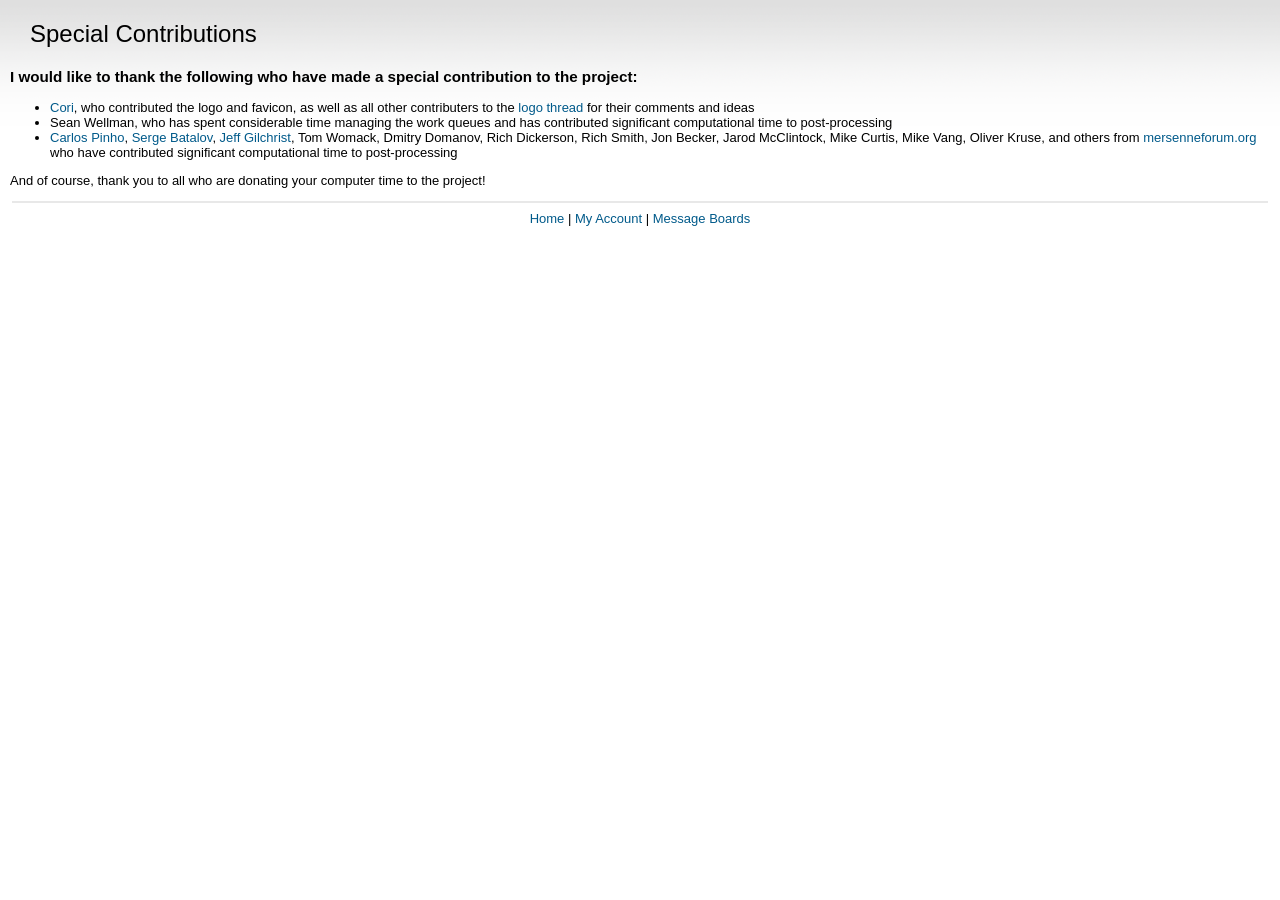
<file: html/user/contributions.html>
<!DOCTYPE html PUBLIC "-//W3C//DTD HTML 4.01 Transitional//EN" "http://www.w3.org/TR/html4/loose.dtd"><html><head><title>Thank you!</title>
<link rel=stylesheet type="text/css" href="main.css" media="all" />
		<link rel=stylesheet type="text/css" href="white.css">
        <link rel=alternate type="application/rss+xml" title="NFS@Home RSS 2.0" href="https://escatter11.fullerton.edu/nfs/rss_main.php">
        
        </head>
    <body>

        <p>
        <span class="page_title">Special Contributions</span>
        
        <p>
    

<h3>I would like to thank the following who have made a special contribution to the project:</h3>
<ul>
<li> <a href="view_profile.php?userid=640">Cori</a>, who contributed the logo and favicon, as well as all other contributers to the <a href="forum_thread.php?id=9">logo thread</a> for their comments and ideas</li>
<li> Sean Wellman, who has spent considerable time managing the work queues and has contributed significant computational time to post-processing 
<li> <a href="view_profile.php?userid=1025">Carlos Pinho</a>, <a href="view_profile.php?userid=622">Serge Batalov</a>, <a href="http://gilchrist.ca/jeff/">Jeff Gilchrist</a>, Tom Womack, Dmitry Domanov, Rich Dickerson, Rich Smith, Jon Becker, Jarod McClintock, Mike Curtis, Mike Vang, Oliver Kruse, and others from <a href="https://www.mersenneforum.org">mersenneforum.org</a> who have contributed significant computational time to post-processing
</ul>
<p>
And of course, thank you to all who are donating your computer time to the project!
<br><hr noshade size=1><center><a href=index.php>Home</a> | <a href=home.php>My Account</a> | <a href=forum_index.php>Message Boards</a><br>
<!-- Google tag (gtag.js) -->
<script async src="https://www.googletagmanager.com/gtag/js?id=G-5QXNJ9R9EC"></script>
<script>
  window.dataLayer = window.dataLayer || [];
  function gtag(){dataLayer.push(arguments);}
  gtag('js', new Date());

  gtag('config', 'G-5QXNJ9R9EC');
</script>
</body>
</html>
</file>
<file: html/user/white.css>
th.bg-primary a, 
th.bg-primary a:link, 
th.bg-primary a:visited, 
th.bg-primary a:active {
	color: #000088; 
}

a, a:link, a:visited, a:active {
	color: #005a8a; 
}

body {
	background: #fff url("img/gray_gradient.png") repeat-x;
	color: black;
}

h1 {
	color: #203C66;
}

hr {
	border:0;
	border-top: 2px solid #e8e8e8;
}

hr.news_line {
    border: 0;
    border-bottom: 1px solid rgb(200, 200, 200);
}

.table-bordered, .bordered {
	border-color: #e8e8e8;
    border-width: 2px;
    border-style: solid;
    border-radius: 6px;
}

th {
	background-color: #c0c0c0;
}

td.bordered {
	border-color: gray;
}

td.indent {
	border-color: #fff;
}

th, td.heading {
	background-color: #d8d8d8;
}

th.subheading {
	background-color: #eee;
}

td.fieldname {
	background-color: #eee;
}

td.fieldname_error,
td.fieldvalue_error  {
	background-color: #f88;
}

td.friend {
	background-color: #e8e8e8;
}

.row0 {
	background-color: #d9d9d9;
}

.row1 {
	background-color: #eee;
}

.highlighted_row0 {
	background-color: #b9d9f9;
}

.highlighted_row1 {
	background-color: #ceeefe;
}

.row_hd0 {
	background-color: #cffacf;
}

.row_hd1 {
	background-color: #defade;
}

tr.message {
	background-color: #e0e0e0;
}

input[type="button"],
input[type="submit"],
.btn,
a.btn {
background: #d0f8d0;
#    background: #EDEDED url(img/white_grad.png) repeat-x scroll left top;
	color: black;
	border-color: #ccc;
}

input[type="button"]:hover,
input[type="submit"]:hover,
input.btn:hover,
.btn:hover ,
.forum_toplinks a:hover {
	border: 1px solid #555;
	color: #005a8a;
}

a.btn-green {
	border: 1px solid #555;
	color: black;
    background: #a0f0a0;
    font-size: 1.2em;
	border-color: #60a060;
}

input[type="text"], input[type="password"], select, textarea {
	border-color: #bbb;
}

input[type="text"]:focus, input[type="password"]:focus, select:focus, textarea:focus {
	border-color: #005a8a;
}

#news {
	background-color: #dff0ff;
	border-color: #add8e6;
}

#news h3 {
	color: #444;
}

#uotd {
	background-color: #dddddd;
	border-color: #eee;
}

td.news {
	background-color: #dff0ff;
	border-color: #add8e6;
}

td.uotd {
	background-color: #dddddd;
	border-color: #eee;
}

td.category {
   background-color: #ddd;
}

td.postheader {
	background-color: #eee;
	color: #333;
}

td.postbody {
	background-color: #fff;
}

td.postfooter {
	background-color: #eee;
	color: #333;
}

tr.postseparator {
	background-color: #c8c8c8;
    border-color: #aaa;
}

div.authorcol {
	background-color: white;
	border-color: #c8c8c8;
}

.authorinfo {
	color: #333;
}

.authorinfo img {
	border-color: #a8a8a8;
}

blockquote.postbody {
	border-left-color: #0089e1;
	background-color: #f5fffa;
}

span.news_date {
    color: #444;
    font-size: 0.9em;
    float: right;
}

span.highlight {
	background-color: #ffc;
}

.code {
	border-left-color: #caa;
}

p.text-danger, .error {
	color: #b00020;
}

.notice {
	color: #0b5d1e;
}

div.pm_preview {
    border-width: 2px;
    border-style: solid;
    margin: 1em;
    padding: 0.2em;
    font-size: 1.1em;
    border-bottom-width: 1px;
    border-bottom-style: solid;

	border-color: #ccc;
	background-color: #eee;
	border-bottom-color:  #ccc;
}

span.page_title {
    font-size: 24px;
    margin: 20px;
    display: block;
}

/*   Server Status Page   */

td.running { background-color: #9aff4f; }

td.notrunning { background-color: #ff4f4f; }
td.disabled { background-color: #bbb; }
</file>
<file: html/user/main.css>
/*
DEPRECATED - USE BOOTSTRAP

main.css - general stylesheet for BOINC web pages

No colors are defined here.
Put colors in a separate stylesheet (e.g., white.css, style2.css)

Use classes, not IDs.

We use the following classes:

.table-bordered
    a table with a border around it
td.bordered
    bordered table cell (admin pages only)
td.fieldname
td.fieldvalue
    table cells with name/value pairs
td.fieldname_error
td.fieldvalue_error
    same, but colored to show error
td.row0, row1
    rows with alternating colors
td.highlighted_row0, highlighted_row1
    same, but highlighted

... a bunch for message boards; see below

In the home page:

td.news
td.uotd
h2.headline
div.mainnav

*/

a, a:link, a:visited, a:active {
	text-decoration: none;
}

a:hover { text-decoration: underline; }

body {
	font-family: Verdana, Arial, Sans Serif;
	font-size: 13px;
	margin: 5px 10px;
}

h1, h2 {
	font-size: x-large;
	font-weight: normal;
}

h1 {
	margin: 10px;
}

h3, h4 { font-weight: bold; }

hr {
	size: 0;
	margin: 8px 2px;
}

img,
img.userimg {
	border: none;
}

table {
	padding: 4px;
	margin: 2px;
}

table.bordered {
	border-width: 2px;
	border-style: solid;
	-moz-border-radius: 6px;
	-webkit-border-radius: 6px;
	-khtml-border-radius: 6px;
	border-radius: 6px;
}

th {
	font-weight: bold;
	vertical-align: top;
}

td {
	vertical-align: top;
	padding: 4px;
}

td.bordered {
	border-width: 1px;
	border-style: solid;
}

td.indent {
	border-left-width: 4px;
	border-left-style: solid;
}

td.heading {
	font-weight: bold;
	margin: 4px 0;
	padding: 8px;
}

td.fieldname {
	text-align: right;
	padding-right: 10px;
	margin: 2px 0;
}

td.fieldvalue {
	margin: 2px 0;
}

td.fieldname_error {
	text-align: right;
}

td.fieldvalue_error {
	font-weight: bold;
}

td.navbar {
	border: none;
	text-align: center;
	vertical-align: middle;
}

td.friend {
	text-align: center;
	vertical-align: middle;
}

.row0,
.row1 ,
.highlighted_row0,
.highlighted_row1 {
	text-align: left;
}

/*   Buttons etc.   */

input[type="button"],
input[type="submit"],
.btn {
	padding: 4px 8px;
	margin: 2px;
	border-width: 1px;
	border-style: solid;
	font-size: 12px;
	font-weight: normal;
	-moz-border-radius: 5px;
	-webkit-border-radius: 5px;
	-khtml-border-radius: 5px;
	border-radius: 5px;
	display: inline-block;
}

	/* IE6 doesn't understand [type=XXXX] so we use class "button" */

a.button {

	line-height: 2.4em;
	padding: 4px 8px;
	margin: 0 4px;
	border-width: 1px;
	border-style: solid;
	font-size: 12px;
	font-weight: normal;
	white-space: nowrap;
	-moz-border-radius: 5px;
	-webkit-border-radius: 5px;
	-khtml-border-radius: 5px;
	border-radius: 5px;
}

input[type="button"]:hover,
input[type="submit"]:hover,
input.btn:hover, 
.button:hover ,
.forum_toplinks a:hover {
	text-decoration: none;
}

input[type="text"], select, textarea {
	border-width: 1px;
	border-style: solid;
	margin: 2px 4px;
	padding: 3px;
	font-size: 12px;
	-moz-border-radius: 5px;
	-webkit-border-radius: 5px;
	-khtml-border-radius: 5px;
	border-radius: 5px;
}

.actionlist {
	display: inline;
	list-style: none;
	margin: 0;
	padding: 0;
}

.actionlist li {
	display: inline;
}

/*   Main Page   */

#news {
	border-width: 2px;
	border-style: solid;
	padding: 10px;
	margin: 4px;
	-moz-border-radius: 10px;
	-webkit-border-radius: 10px;
	-khtml-border-radius: 10px;
	border-radius: 10px;
}

#news h2,
#uotd h2,
#mainnav h2 {
	margin-top: 0;
	font-size: 1.2em;
	font-weight: bold;
}

#news h3 {
	font-size: 1em;
	margin-bottom: 2px;
}

#news p {
	margin-top: 0;
}

#uotd {
	border-width: 2px;
	border-style: solid;
	padding: 10px;
	margin: 4px;
	-moz-border-radius: 10px;
	-webkit-border-radius: 10px;
	-khtml-border-radius: 10px;
	border-radius: 10px;
}

/*   Forum   */

td.category , tr.subtitle{
	border: none;
	font-weight: bold;
	margin: 6px 0;
}

th {
	font-weight: bold;
	margin: 4px 2px;
	padding: 4px;
}

td.postheader { 
	font-size: 11px;
	height: 24px;
	margin-left: 4px;
	padding-left: 8px; 
	-moz-border-radius: 0 10px;
	-webkit-border-radius-bottomleft: 10px;
	-webkit-border-radius-bottomright: 10px;
	-khtml-border-radius-bottomleft: 10px;
	-khtml-border-radius-bottomright: 10px;
	border-radius-bottomleft: 10px;
	border-radius-bottomright: 10px;
}

td.postbody { 
	font-size: 9pt;
	margin-left: 4px;
}

td.postfooter {
	font-size: 11px;
	height: 26px; 
	margin-left: 4px; 
	padding-left: 8px; 
	-moz-border-radius: 10px 10px 0 0;
	-khtml-border-radius-topleft: 10px;
	-khtml-border-radius-topright: 10px;
	-webkit-border-radius-topleft: 10px;
	-webkit-border-radius-topright: 10px;
	border-radius-topleft: 10px;
	border-radius-topright: 10px;
}

td.postfooter .button {
	line-height: 2.2em;
	margin: 0 4px;
}

tr.helpdeskseperator {
	height: 10pt;
}

tr.postseperator {
	border-width: 1px;
	border-style: solid;
	margin: 4px 0;
}

td.threadline ,
td.numbers {
	text-align: left;
}

td.numbers {
	text-align: center;
}

td.lastpost {
}

.title {
	font-size: 14px;
	font-weight: bold;
}

.description {
	font-size: 80%;
	font-weight: normal;
}

.authorcol {
	width: 136px;
	overflow: hidden;
}

div.authorcol { 
	border-width: 1px;
	border-style: solid; 
	padding: 8px 5px; 
	width: 120px; 
	margin-left: 2px; 
	-moz-border-radius: 10px;
	-webkit-border-radius: 10px;
	-khtml-border-radius: 10px;
	border-radius: 10px;
} 

.authorinfo {
	font-size: 11px;
}

img.authorinfo { 
	border-width: 1px;
	border-style: solid;
	margin: 3px 9px; 
} 

img.flag {
	margin: 2px 1px; 
}

.authorcol .button {
	margin: 0 6px;
	line-height: 2.6em;
} 

blockquote.postbody {
	border-left-width: 2px;
	border-left-style: solid;
	padding: 2px 6px;
	margin: 0 6px 0 10px;
	font-style: italic;
} 

#thread {
	width: 100%;
	table-layout: fixed;
	overflow: visible;
}

.forum_toplinks td {
	vertical-align: middle;
}

span.page_title {
	font-size: 24px;
	margin: 20px;
}

span.note {
	font-weight: normal;
	font-size: 0.9em;
}

span.news_date {
	font-size: 0.9em;
}

span.news_title,
span.inboxunread {
	font-weight: bold;
}

.nobr{
	white-space: nowrap;
}

.pre {
	font-family: "Courier New", courier, monospace;
	display: block;
	white-space: pre;
	overflow: auto;
}

.code {
	font-family: "Courier New", courier, monospace;
	display: block;
	margin-left: 5em;
	border-left-width: 3px;
	border-left-style: solid; 
	padding-left: 1em;
	white-space: nowrap;
	overflow: auto;
}

.smalltext {
	font-size: 0.8em;
}

.error,
.notice  {
	font-weight: bold;
	font-size: 1.1em;
}

#preview {
	border-width: 2px;
	border-style: solid;
	margin: 1em;
	padding: 0.2em;
}

#preview .header {
	font-weight: bold;
	font-size: 1.3em;
	border-bottom-width: 1px;
	border-bottom-style: solid;
}

/*   IE hack   */

* html body .code {
    white-space: normal;
}

/* this ignores additional bootstrap classes */
div.input-group, div.btn-group, ul.pager, div.pagination {
    display: inline;
}
</file>
